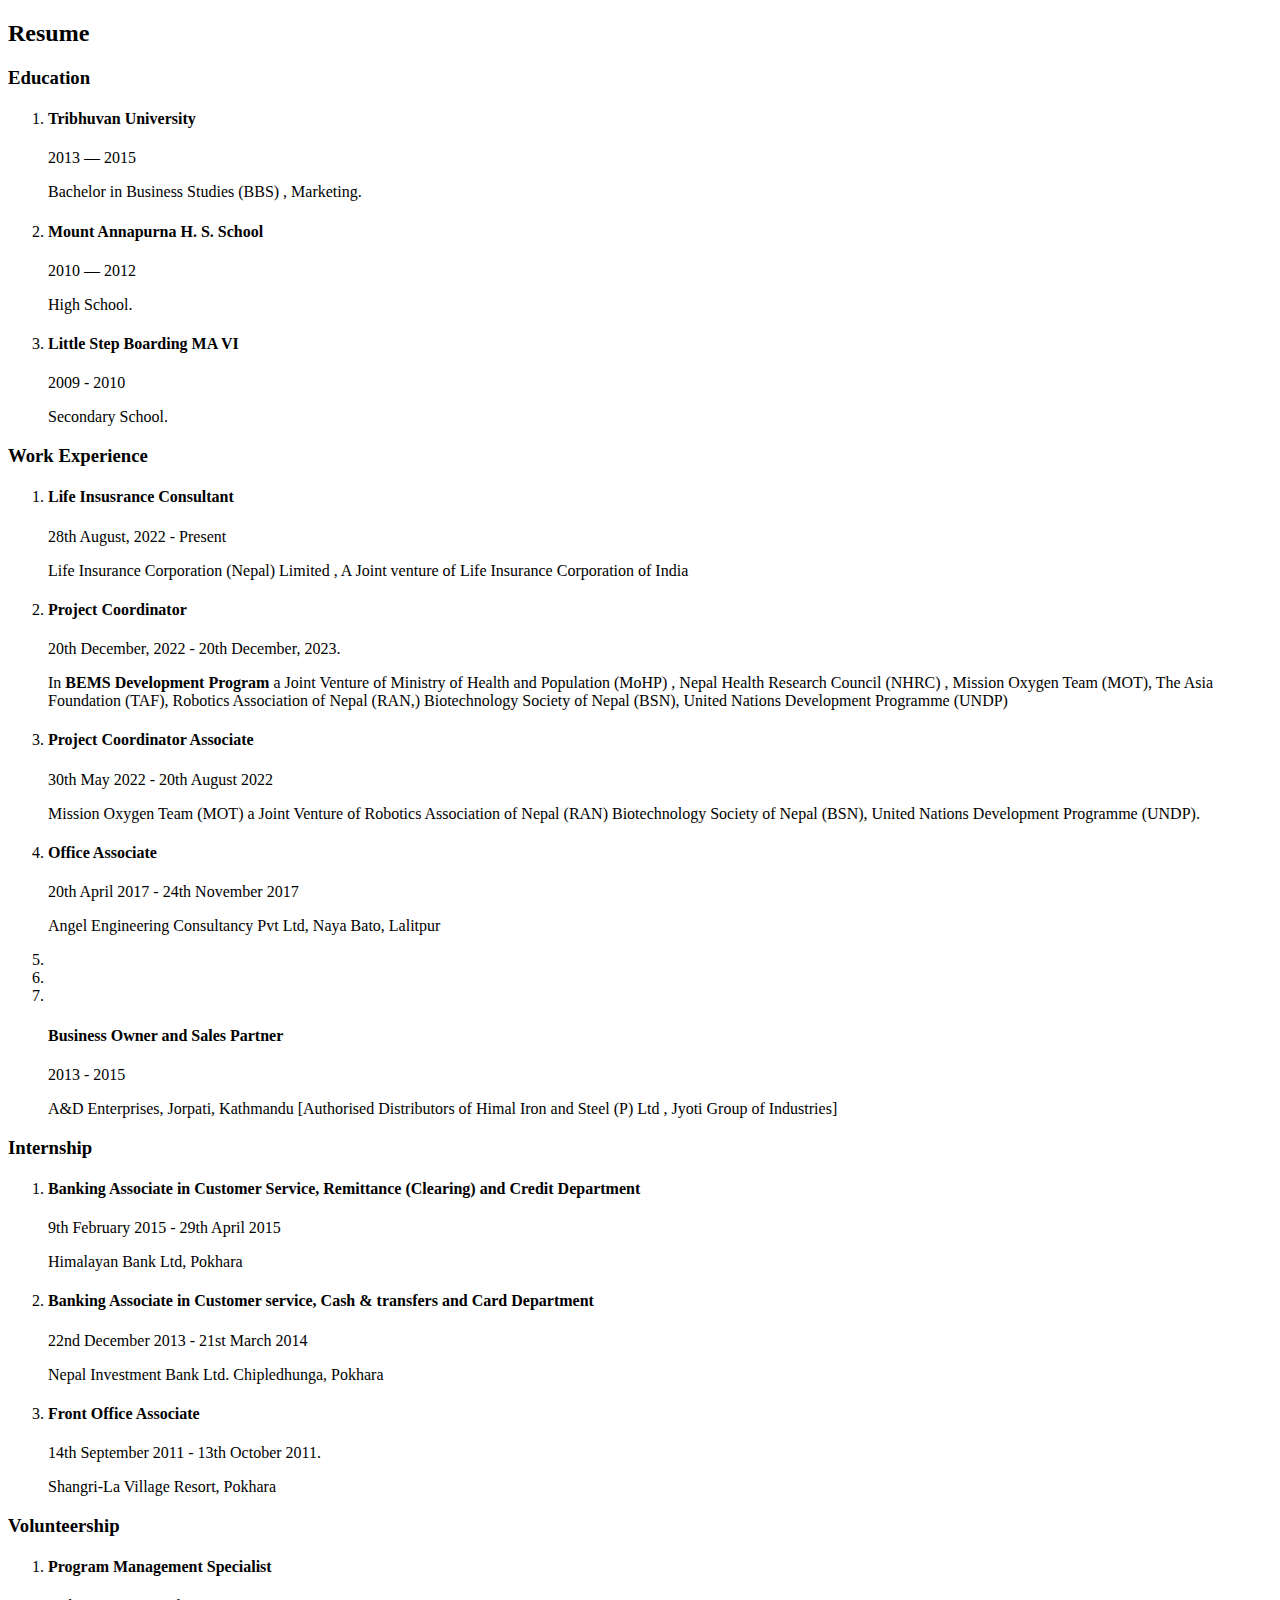
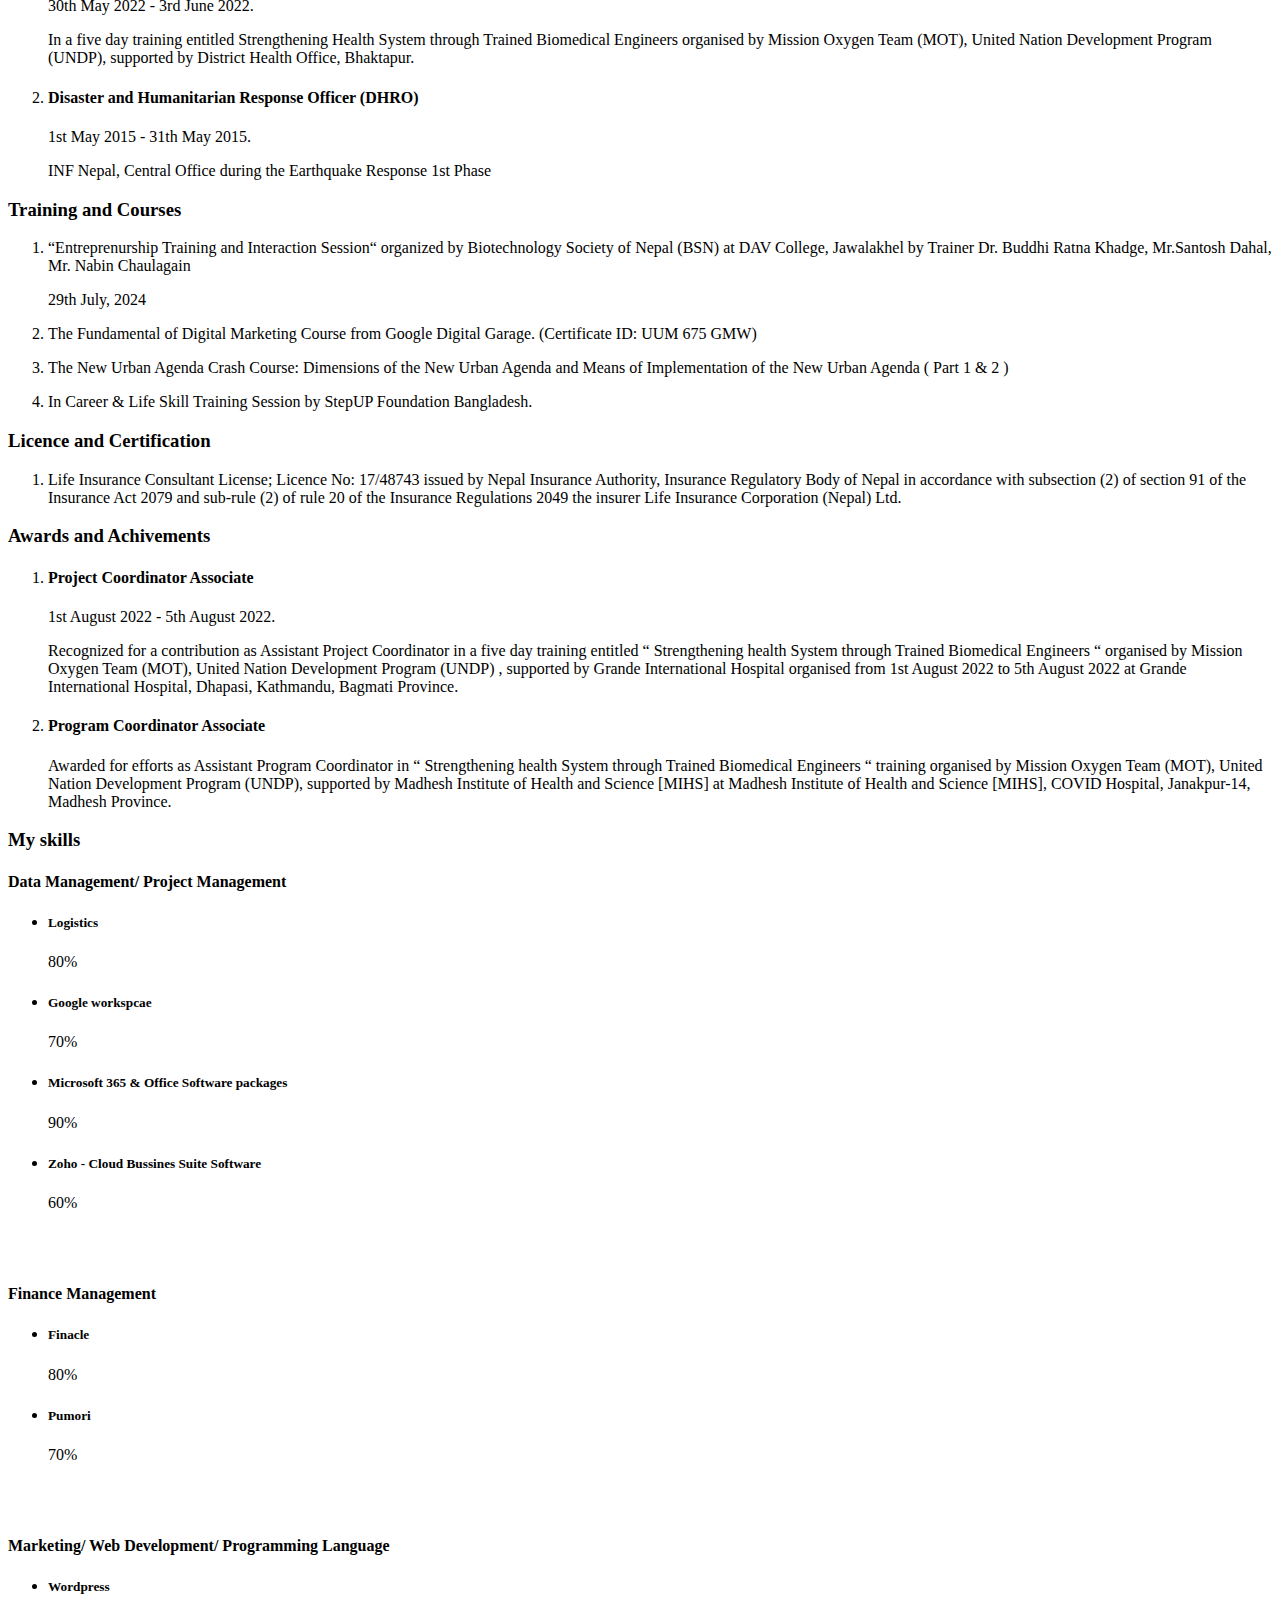
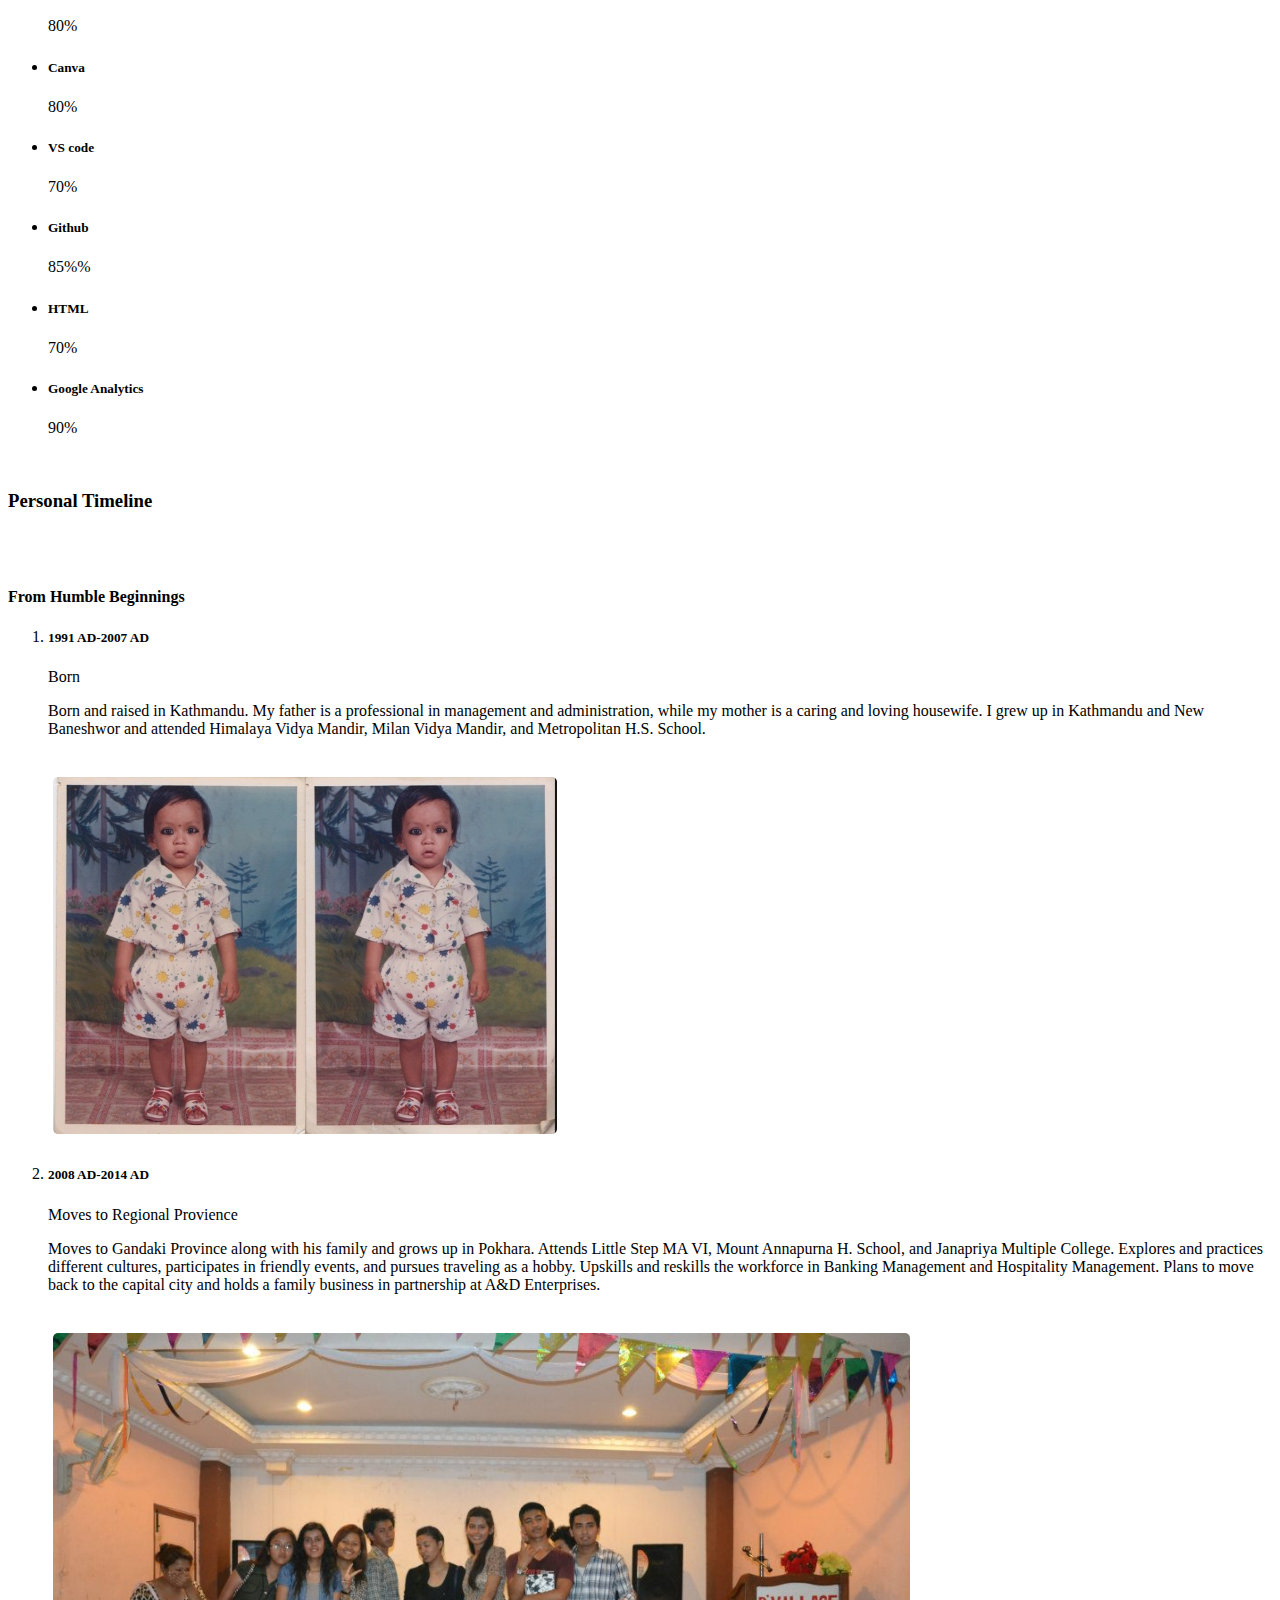
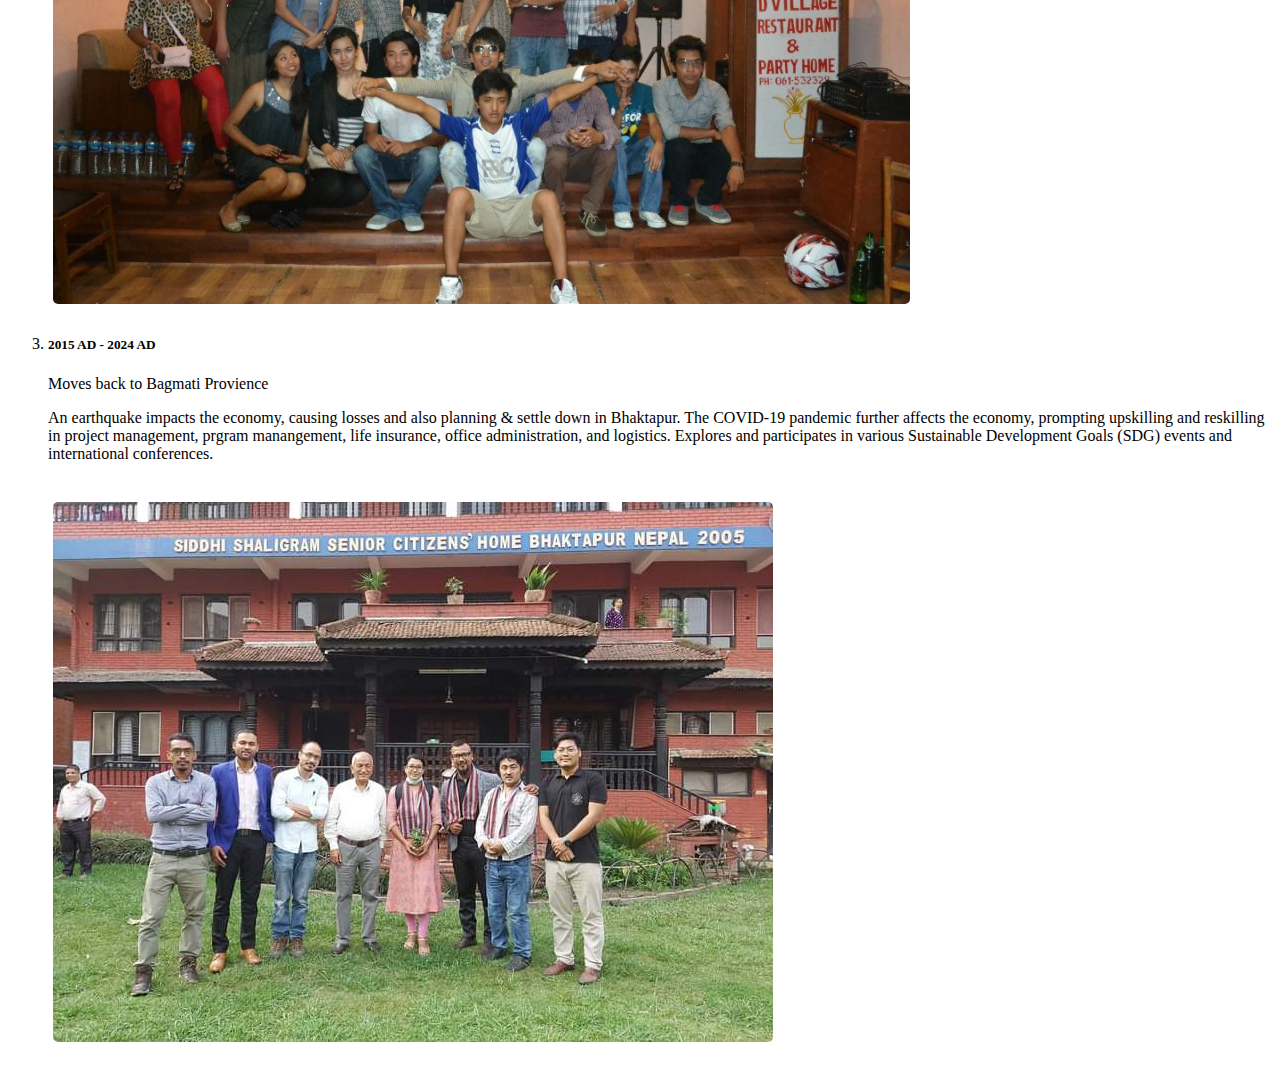
<file: resume.html>
<!DOCTYPE html>
<html lang="en">
<head>
    <meta charset="UTF-8">
    <meta name="viewport" content="width=device-width, initial-scale=1.0">
    <title>Resume - Milan Joshi</title>
    <!-- Add any necessary CSS links here, e.g.: -->
    <!-- <link rel="stylesheet" href="style.css"> -->
</head>
<body>

    <article class="resume">

        <header>
          <h2 class="h2 article-title">Resume</h2>
        </header>


        <section class="timeline">

          <div class="title-wrapper">
            <div class="icon-box">
             <ion-icon name="school-outline"></ion-icon>
            </div>

            <h3 class="h3">Education</h3>
          </div>

          <ol class="timeline-list">

            <li class="timeline-item">

              <h4 class="h4 timeline-item-title">Tribhuvan University</h4>

              <span>2013 — 2015</span>

              <p class="timeline-text">
                Bachelor in Business Studies (BBS) , Marketing.
              </p>
            </li>

            <li class="timeline-item">

              <h4 class="h4 timeline-item-title">Mount Annapurna H. S. School</h4>

              <span>2010 — 2012</span>

              <p class="timeline-text">
                High School.
              </p>

            </li>

            <li class="timeline-item">

              <h4 class="h4 timeline-item-title">Little Step Boarding MA VI </h4>

              <span>2009 - 2010</span>

              <p class="timeline-text">
               Secondary School.
              </p>

            </li>

          </ol>

        </section>


             <section class="timeline">
          <div class="title-wrapper">
            <div class="icon-box">
              <ion-icon name="book-outline"></ion-icon>
            </div>

            <h3 class="h3">Work Experience</h3>
          </div>

          <ol class="timeline-list">

            <li class="timeline-item">

              <h4 class="h4 timeline-item-title">Life Insusrance Consultant</h4>

              <span>28th August, 2022 - Present</span>

              <p class="timeline-text">
                Life Insurance Corporation (Nepal) Limited , A Joint venture of Life Insurance Corporation of India
              </p>

            </li>

            <li class="timeline-item">

              <h4 class="h4 timeline-item-title">Project Coordinator</h4>

              <span>20th December, 2022 - 20th December, 2023.
              </span>

              <p class="timeline-text">
                In <b>BEMS Development Program</b>  a Joint Venture of   Ministry of Health and Population (MoHP) , Nepal Health  Research Council (NHRC) , Mission Oxygen Team (MOT), The Asia Foundation (TAF), Robotics Association of Nepal (RAN,) Biotechnology Society of Nepal (BSN), United Nations Development Programme (UNDP)
              </p>

            </li>

            <li class="timeline-item">

              <h4 class="h4 timeline-item-title">Project Coordinator Associate</h4>

              <span>30th May 2022 - 20th August 2022</span>

              <p class="timeline-text">
                Mission Oxygen Team (MOT) a Joint Venture of Robotics Association of Nepal (RAN) Biotechnology Society of Nepal (BSN), United Nations Development Programme (UNDP).

              </p>

            </li>
            <li class="timeline-item">

              <h4 class="h4 timeline-item-title">Office Associate</h4>

              <span>20th  April 2017 - 24th November 2017</span>

              <p class="timeline-text">
                Angel Engineering Consultancy Pvt Ltd, Naya Bato, Lalitpur
              </p>

            </li><li class="timeline-item"><li class="timeline-item"><li class="timeline-item"></li>

              <h4 class="h4 timeline-item-title">Business Owner and Sales Partner</h4>

              <span> 2013 - 2015</span>

              <p class="timeline-text">
                A&D Enterprises, Jorpati, Kathmandu
                [Authorised Distributors of Himal Iron and Steel (P) Ltd , Jyoti Group of Industries]
              </p>
            </li>
          </ol>

        </section>
        <section class="timeline">

          <div class="title-wrapper">
            <div class="icon-box">
              <ion-icon name="book-outline"></ion-icon>
            </div>

            <h3 class="h3">Internship</h3>
          </div>

          <ol class="timeline-list">

            <li class="timeline-item">

              <h4 class="h4 timeline-item-title">Banking Associate in Customer Service, Remittance (Clearing) and Credit Department</h4>

              <span> 9th February 2015 - 29th April 2015</span>

              <p class="timeline-text">
                Himalayan Bank Ltd, Pokhara 
              </p>

            </li>

            <li class="timeline-item">

              <h4 class="h4 timeline-item-title">Banking Associate in Customer service, Cash & transfers and Card Department</h4>

              <span>22nd December 2013 - 21st March 2014</span>

              <p class="timeline-text">
                Nepal Investment Bank Ltd. Chipledhunga, Pokhara
              </p>

            </li>

            <li class="timeline-item">

              <h4 class="h4 timeline-item-title">Front Office Associate</h4>

              <span>14th September 2011 - 13th October 2011.
              </span>

              <p class="timeline-text">
                Shangri-La Village Resort, Pokhara
              </p>

            </li>


          </ol>

        </section>
        <section class="timeline">

          <div class="title-wrapper">
            <div class="icon-box">
              <ion-icon name="book-outline"></ion-icon>
            </div>

            <h3 class="h3">Volunteership</h3>
          </div>

          <ol class="timeline-list">

            <li class="timeline-item">

              <h4 class="h4 timeline-item-title">Program Management Specialist</h4>

              <span>30th May 2022 - 3rd June 2022.
              </span>

              <p class="timeline-text">
                In a five day training entitled Strengthening Health System through  Trained Biomedical Engineers organised by Mission Oxygen Team (MOT), United Nation Development Program (UNDP), supported by District Health Office, Bhaktapur.
              </p>

            </li>

            <li class="timeline-item">

              <h4 class="h4 timeline-item-title">Disaster and Humanitarian Response Officer (DHRO)</h4>

              <span> 1st May 2015 - 31th  May 2015.
              </span>

              <p class="timeline-text">
              INF Nepal, Central Office during the Earthquake Response 1st Phase  
              </p>

            </li>

          </ol>

        </section>

        <section class="timeline">
          <div class="title-wrapper">
            <div class="icon-box">
              <ion-icon name="reader-outline"></ion-icon>
            </div>

            <h3 class="h3">Training and Courses</h3>
          </div>

           <ol class="timeline-list">

           <li class="timeline-item">

         <p class="timeline-text">
          “Entreprenurship Training and Interaction Session“ organized by Biotechnology Society of Nepal (BSN) at DAV College, Jawalakhel by Trainer Dr. Buddhi Ratna Khadge, Mr.Santosh Dahal, Mr. Nabin Chaulagain
         </p>          
            <span> 29th July, 2024</span>
            <li class="timeline-item">

         <p class="timeline-text">
           The Fundamental of Digital Marketing Course from Google Digital Garage.  (Certificate ID: UUM 675 GMW)
         </p>

          <li class="timeline-item">

          <p class="timeline-text">
         The New Urban Agenda Crash Course:  Dimensions of the New Urban Agenda and Means of Implementation of the New Urban Agenda  ( Part 1 & 2 )
          </p>

             <li class="timeline-item">

          <p class="timeline-text">

          In Career & Life Skill Training Session by StepUP Foundation Bangladesh.

          </p>

            </li>

          </ol>

        </section>

         <section class="timeline">
          <div class="title-wrapper">
            <div class="icon-box">
             <ion-icon name="card-outline"></ion-icon>
            </div>

            <h3 class="h3">Licence and Certification</h3>
          </div>

           <ol class="timeline-list">

            <li class="timeline-item">

         <p class="timeline-text">
         Life Insurance Consultant License; Licence No: 17/48743 issued by Nepal Insurance Authority, Insurance Regulatory Body of Nepal in accordance with subsection (2) of section 91 of the Insurance Act 2079 and sub-rule (2) of rule 20 of the Insurance Regulations 2049 the insurer Life Insurance Corporation (Nepal) Ltd.
         </p>
         </li>

          </ol>

        </section>



        <section class="timeline">

          <div class="title-wrapper">
            <div class="icon-box">
              <ion-icon name="trophy-outline"></ion-icon>
            </div>

            <h3 class="h3">Awards and Achivements</h3>
          </div>

          <ol class="timeline-list">

            <li class="timeline-item">


              <h4 class="h4 timeline-item-title">Project Coordinator Associate</h4>

              <span>1st August 2022 - 5th August 2022.
              </span>

              <p class="timeline-text">
                Recognized for a contribution as Assistant Project Coordinator in a five day training entitled “ Strengthening health System through Trained Biomedical Engineers “ organised by Mission Oxygen Team (MOT), United Nation Development Program (UNDP) , supported by Grande International Hospital organised from 1st August 2022 to 5th August 2022  at Grande International Hospital, Dhapasi, Kathmandu, Bagmati Province.
              </p>

               <li class="timeline-item">
               <h4 class="h4 timeline-item-title">Program Coordinator Associate</h4>


              <p class="timeline-text">
                Awarded for efforts as Assistant Program Coordinator in “ Strengthening health System through Trained Biomedical Engineers “ training organised by Mission Oxygen Team (MOT), United Nation Development Program (UNDP), supported by Madhesh Institute of Health and Science [MIHS] at Madhesh Institute of Health and Science [MIHS], COVID Hospital, Janakpur-14, Madhesh Province.
              </p>


            </li>
         </ol>
             </section>

        <section class="skill">

          <h3 class="h3 skills-title">My skills</h3>
          <h4 class="h4 skills-title">Data Management/ Project Management</h4>


          <ul class="skills-list content-card">

            <li class="skills-item">

              <div class="title-wrapper">
                <h5 class="h5">Logistics</h5>
                <data value="80">80%</data>
              </div>

              <div class="skill-progress-bg">
                <div class="skill-progress-fill" style="width: 80%;"></div>
              </div>

            </li>

            <li class="skills-item">

              <div class="title-wrapper">
                <h5 class="h5">Google workspcae</h5>
                <data value="70">70%</data>
              </div>

              <div class="skill-progress-bg">
                <div class="skill-progress-fill" style="width: 70%;"></div>
              </div>

            </li>

            <li class="skills-item">

              <div class="title-wrapper">
                <h5 class="h5"> Microsoft 365 & Office Software packages </h5>
                <data value="90">90%</data>
              </div>

              <div class="skill-progress-bg">
                <div class="skill-progress-fill" style="width: 90%;"></div>
              </div>

            </li>

               <li class="skills-item">

              <div class="title-wrapper">
                <h5 class="h5"> Zoho - Cloud Bussines Suite Software </h5>
                <data value="60">60%</data>
              </div>

              <div class="skill-progress-bg">
                <div class="skill-progress-fill" style="width: 60%;"></div>
              </div>

            </li>

          </ul>
          <br></br>
          <h4 class="h4 skills-title">Finance Management</h4>


            <ul class="skills-list content-card">

              <li class="skills-item">

                <div class="title-wrapper">
                  <h5 class="h5">Finacle</h5>
                  <data value="80">80%</data>
                </div>

                <div class="skill-progress-bg">
                  <div class="skill-progress-fill" style="width: 80%;"></div>
                </div>

              </li>

              <li class="skills-item">

                <div class="title-wrapper">
                  <h5 class="h5">Pumori</h5>
                  <data value="70">70%</data>
                </div>

                <div class="skill-progress-bg">
                  <div class="skill-progress-fill" style="width: 70%;"></div>
                </div>

              </li>


            </ul>

            <br></br>

            <h4 class="h4 skills-title">Marketing/ Web Development/ Programming Language</h4>


              <ul class="skills-list content-card">

                <li class="skills-item">

                  <div class="title-wrapper">
                    <h5 class="h5">Wordpress</h5>
                    <data value="80">80%</data>
                  </div>

                  <div class="skill-progress-bg">
                    <div class="skill-progress-fill" style="width: 80%;"></div>
                  </div>

                </li>

                <li class="skills-item">

                  <div class="title-wrapper">
                    <h5 class="h5">Canva</h5>
                    <data value="80">80%</data>
                  </div>

                  <div class="skill-progress-bg">
                    <div class="skill-progress-fill" style="width: 80%;"></div>
                  </div>

                </li>

                <li class="skills-item">

                  <div class="title-wrapper">
                    <h5 class="h5">VS code</h5>
                    <data value="70">70%</data>
                  </div>

                  <div class="skill-progress-bg">
                    <div class="skill-progress-fill" style="width: 70%;"></div>
                  </div>

                </li>

                <li class="skills-item">

                  <div class="title-wrapper">
                    <h5 class="h5">Github</h5>
                    <data value="85">85%%</data>
                  </div>

                  <div class="skill-progress-bg">
                    <div class="skill-progress-fill" style="width: 85%;"></div>
                  </div>

                </li>

                <li class="skills-item">

                  <div class="title-wrapper">
                    <h5 class="h5">HTML</h5>
                    <data value="70">70%</data>
                  </div>

                  <div class="skill-progress-bg">
                    <div class="skill-progress-fill" style="width: 70%;"></div>
                  </div>

                </li>

                <li class="skills-item">

                  <div class="title-wrapper">
                    <h5 class="h5">Google Analytics</h5>
                    <data value="90">90%</data>
                  </div>

                  <div class="skill-progress-bg">
                    <div class="skill-progress-fill" style="width: 90%;"></div>
                  </div>

                </li>
              </ul>

           <div>
              </div>
        </section>


    <br>

        <div section class="timeline">
            <h3 class="h3" clients-title">Personal  Timeline</h3>

 <br>
  <br>


          <div class="title-wrapper">

            <div class="icon-box">
              <ion-icon name="timer-outline"></ion-icon>
            </div>



<h4 class="h4">From Humble Beginnings </h4>

                </div>

          <ol class="timeline-list">

            <li class="timeline-item">

              <h5 class="h5" timeline-item-title">1991 AD-2007 AD </h5>

              <span>Born
              </span>
                   <br>

               <div>

 <p class="about-text">
     Born and raised in Kathmandu. My father is a professional in management and administration, while my mother is a caring and loving housewife. I grew up in Kathmandu and New Baneshwor and attended Himalaya Vidya Mandir, Milan Vidya Mandir, and Metropolitan H.S. School.

</p>

                  </div>





                 <br>
                 <img src="./assets/images/a (2).jpg" alt="From a Humble Beginning" style="max-width: 70%; height: auto; border: 5px solid #FFFFFF; border-radius: 10px;" style="center">

                  <br>
            </li>
               <li class="timeline-item">
               <h5 class="h5" timeline-item-title">2008 AD-2014 AD </h5>
               <span>Moves to Regional Provience
              </span>
                        <br>

              <p class="about-text">
              Moves to Gandaki Province along with his family and grows up in Pokhara. Attends Little Step MA VI, Mount Annapurna H. School, and Janapriya Multiple College. Explores and practices different cultures, participates in friendly events, and pursues traveling as a hobby. Upskills and reskills the workforce in Banking Management and Hospitality Management. Plans to move back to the capital city and holds a family business in partnership at A&D Enterprises.
              </p>

              <br>

            <img src="./assets/images/a (1).jpg" alt="From a Humble Beginning" style="max-width: 70%; height: auto; border: 5px solid #FFFFFF; border-radius: 10px; class" Right" ">

            <br>

            </li>

                <li class="timeline-item">
               <h5 class="h5" timeline-item-title">2015 AD - 2024 AD </h5>
               <span>Moves back to Bagmati Provience
              </span>

                <br>

              <p class="about-text">
An earthquake impacts the economy, causing losses and also planning & settle down in Bhaktapur. The COVID-19 pandemic further affects the economy, prompting upskilling and reskilling in project management, prgram manangement, life insurance, office administration, and logistics. Explores and participates in various Sustainable Development Goals (SDG) events and international conferences.
</p>
             <br>

            <img src="./assets/images/a (3).jpg" alt="From a Humble Beginning" style="max-width: 70%; height: auto; border: 5px solid #FFFFFF; border-radius: 10px;"style="center">

             <br>

            </li>



         </ol>

        </section>

      </article>
       
     <!-- Add any necessary script tags here, e.g.: -->
    <!-- <script src="script.js"></script> -->
</body>
</html>
</file>
